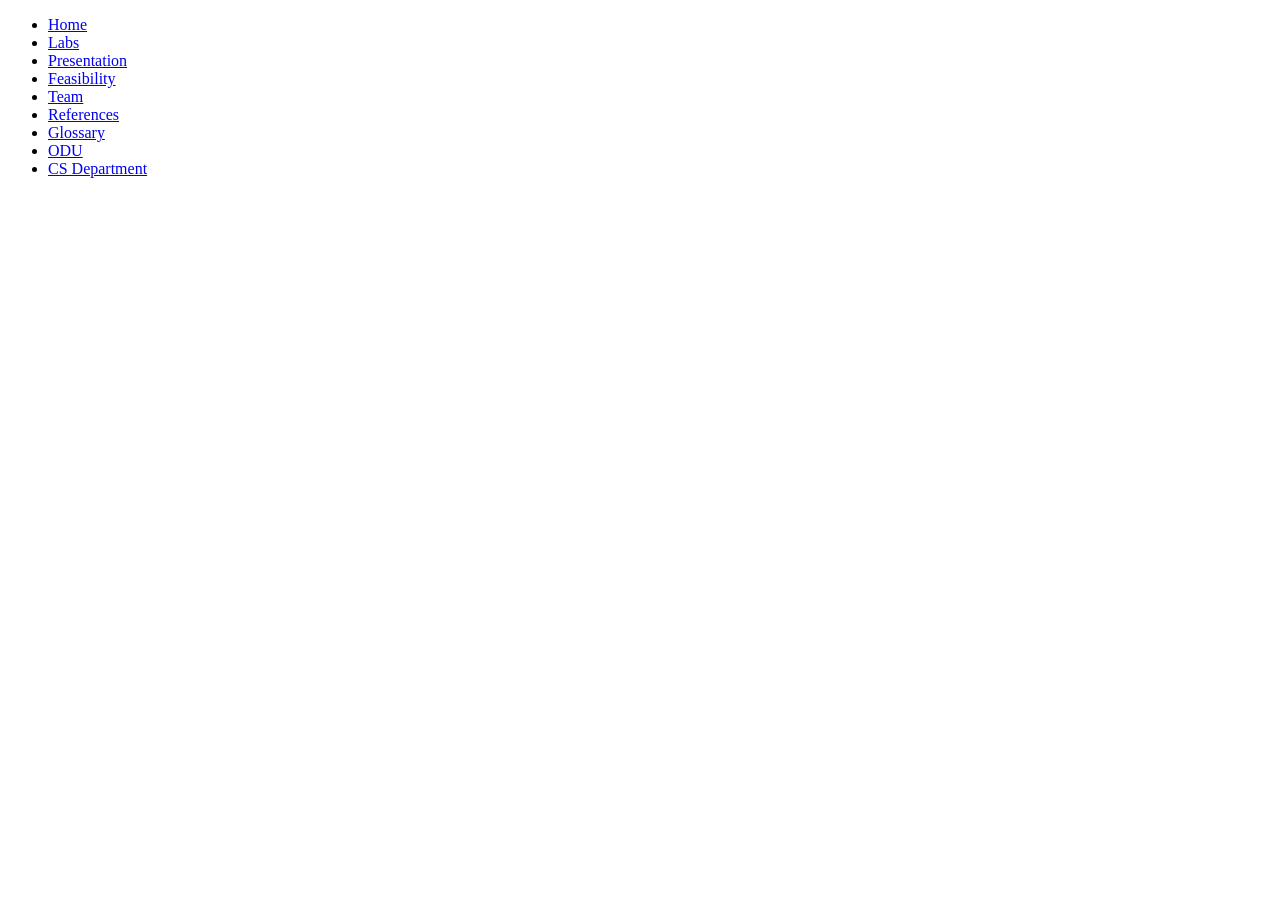
<file: header.html>
<!doctype html>
<html lang="en">
  <head>
 <ul class="navigation">
          <li class="list"><a href="index.html">Home</a></li>
          <li class="list"><a href="labs.html">Labs</a></li>
          <li class="list"><a href="presentation.html">Presentation</a></li>
          <li class="list"><a href="feasibility.html">Feasibility</a></li>
          <li class="list"><a href="team_bios.html">Team</a></li>
          <li class="list"><a href="references.html">References</a></li>
          <li class="list"><a href="glossary.html">Glossary</a></li>
          <li class="list"><a href="http://www.odu.edu/">ODU</a></li>
          <li class="list"><a href="http://www.cs.odu.edu/">CS Department</a></li>
        </ul>
  </head>
  </html>
</file>
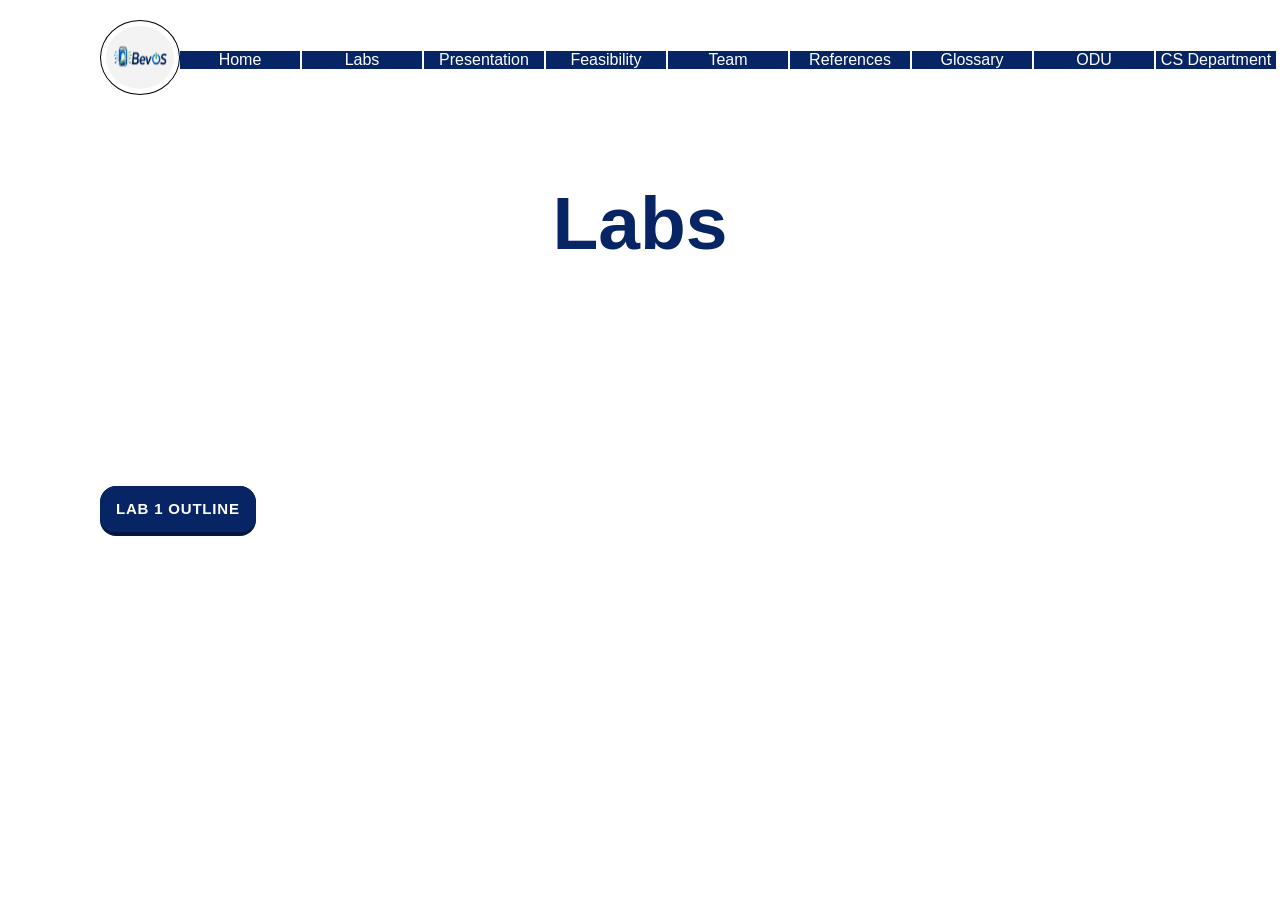
<file: labs.html>
<!doctype html>
<html lang="en">
  <head>
    <meta charset="UTF-8" />
    <meta name="description" content="Presentation" />
    <meta
      name="keywords"
      content="HTML, CSS, JavaScript,Bootstraps,jquery,#mhmiyazi,mh miyazi,MHMiyazi,mhmiyazi,mh miyazi"
    />
    <meta http-equiv="X-UA-Compatible" content="IE=edge" />
    <meta name="viewport" content="width=device-width, initial-scale=1.0" />
    <title>BevOS</title>
    <link rel="stylesheet" href="css/energy.css" />
  </head>

  <body>
    <section class="team-section" style="min-height: auto; display: block">
      <header>
        <a href="index.html" class="logo"><img src="img/BevOS_can.png" alt="BevOS logo" /></a>
        <!-- replace this with a logo when we figured out what to put-->

        <div class="toggle" onclick="toggleMenu()"></div>
        <!-- new nav bar -->
         <div id="header-placeholder"></div>
      </header>
    </section>
    <h1 class="presentation-title">Labs</h1>
    <section class="presentation-section">
      <a href = "src/main/resources/lab1Outline_411.pdf" target = "_blank">
      <button class = "lab-button">Lab 1 Outline</button></a>
      </iframe>
    </section>
    <script>
      fetch('header.html')
            .then(response => response.text())
            .then(data => {
                document.getElementById('header-placeholder').innerHTML = data;
            });
    </script>
  </body>
</html>
</file>
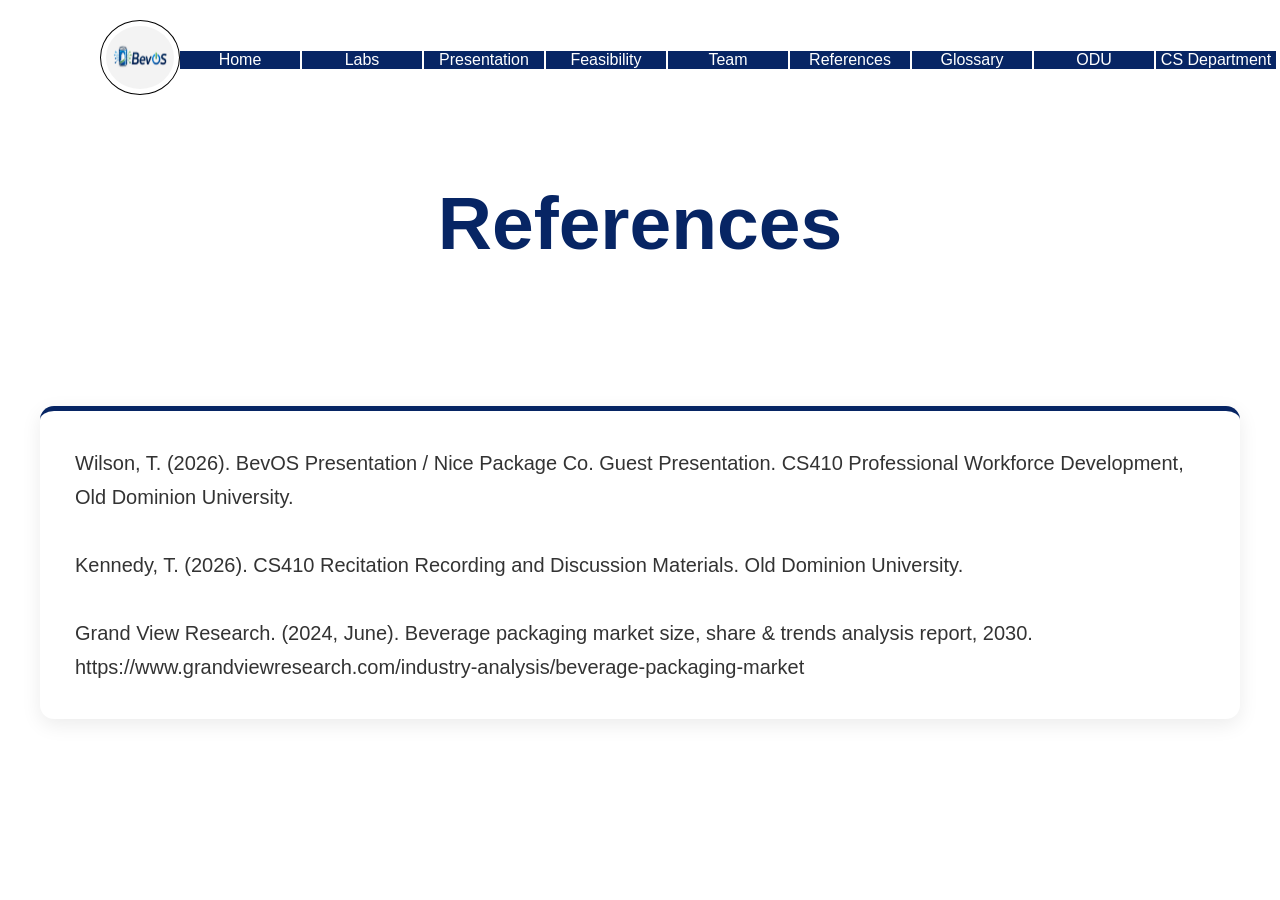
<file: references.html>
<!doctype html>
<html lang="en">
  <head>
    <meta charset="UTF-8" />
    <meta name="description" content="Presentation" />
    <meta
      name="keywords"
      content="HTML, CSS, JavaScript,Bootstraps,jquery,#mhmiyazi,mh miyazi,MHMiyazi,mhmiyazi,mh miyazi"
    />
    <meta http-equiv="X-UA-Compatible" content="IE=edge" />
    <meta name="viewport" content="width=device-width, initial-scale=1.0" />
    <title>BevOS</title>
    <link rel="stylesheet" href="css/energy.css" />
  </head>

  <body>
    <section class="team-section" style="min-height: auto; display: block">
      <header>
        <a href="index.html" class="logo"><img src="img/BevOS_can.png" alt="BevOS logo" /></a>
        <!-- replace this with a logo when we figured out what to put-->

        <div class="toggle" onclick="toggleMenu()"></div>
        <div id="header-placeholder"></div>
       
      </header>
    </section>
    <h1 class="presentation-title">References</h1>

    <section class="info-section">
      <div class="info-box hero-box">
        
        <p>
          Wilson, T. (2026). BevOS Presentation / Nice Package Co. Guest Presentation. CS410 Professional Workforce Development, Old Dominion University.
          <br><br>Kennedy, T. (2026). CS410 Recitation Recording and Discussion Materials. Old Dominion University.
          <br><br>Grand View Research. (2024, June). Beverage packaging market size, share & trends analysis report, 2030. https://www.grandviewresearch.com/industry-analysis/beverage-packaging-market

        </p>
      </div>
    </section> 
     <script>
      fetch('header.html')
            .then(response => response.text())
            .then(data => {
                document.getElementById('header-placeholder').innerHTML = data;
            });
    </script>
  </body>
</html>
</file>
<file: css/energy.css>
/*Code BY MH Miyazi*/


/*Author LazyDevsOP*/

* {
    margin: 0;
    padding: 0;
    box-sizing: border-box;
    font-family: 'poppins', sans-serif;
    /*Code BY MH Miyazi*/
}

section {
    position: relative;
    width: 100%;
    /*Code BY MH Miyazi*/
    /* min-height: 100vh; */
    padding: 120px 100px 50px 100px;;
    display: flex;
    justify-content: space-between;
    align-items: center;
    background: #fff;
}

header {
    position: absolute;
    top: 0;
    left: 0;
    /*Code BY MH Miyazi*/
    width: 100%;
    padding: 20px 100px;
    display: flex;
    justify-content: space-between;
    align-items: center;
    transition: 0.5s;
}

header .logo img {
    position: relative;
    width: 80px;
    height: 75px;
    border: 1px solid #000000;
    border-radius: 100%;
    padding: 5px;
    /*Code BY MH Miyazi*/
    transition: 0.5s;
    flex-shrink: 0;
}

header ul {
    text-align: center;
    position: relative;
    display: flex;
    transition: 0.5s;
}

header ul li {
    /*Code BY MH Miyazi*/
    width: 120px;
    margin-right: 2px;
    background: #072564;
    list-style: none;
    transition: 0.5s;
}

header ul li a {
    display: inline-block;
    color: #fff;
    font-weight: 400;
    text-decoration: none;
    transition: 0.5s;
    /*Code BY MH Miyazi*/
}

.content {
    position: relative;
    width: 100%;
    display: flex;
    justify-content: center;
    align-items: center;
    transition: 0.5s;
    /*Code BY MH Miyazi*/
}

.content .textBox {
    position: relative;
    max-width: 600px;
    transition: 0.5s;
}


/*Code BY MH Miyazi*/

.content .textBox h2 {
    color: #333;
    font-size: 4em;
    line-height: 1.4em;
    font-weight: 500;
    transition: 0.5s;
}

.content .textBox h2 span {
    color: #072564;
    font-size: 1.2em;
    font-weight: 900;
}

.content .textBox p {
    color: #333;
    transition: 0.5s;
}

.content .textBox .buy {
    display: inline-block;
    margin-top: 20px;
    padding: 8px 20px;
    background: #072564;
    color: #fff;
    border-radius: 40px;
    font-weight: 500;
    letter-spacing: 1px;
    text-decoration: none;
    transition: 0.5s;
}

.price_tag {
    display: none;
    width: auto;
    height: 38px;
    background-color: #979797;
    -webkit-border-radius: 3px 4px 4px 3px;
    -moz-border-radius: 3px 4px 4px 3px;
    border-radius: 3px 4px 4px 3px;
    border-left: 1px solid #979797;
    margin-left: 19px;
    position: relative;
    color: white;
    font-weight: 300;
    font-family: 'poppins', sans-serif;
    font-size: 22px;
    line-height: 38px;
    padding: 0 10px 0 10px;
}

.price_tag:before {
    content: "";
    position: absolute;
    display: block;
    left: -19px;
    width: 0;
    height: 0;
    border-top: 19px solid transparent;
    border-bottom: 19px solid transparent;
    border-right: 19px solid #979797;
}

.price_tag:after {
    content: "";
    background-color: white;
    border-radius: 50%;
    width: 4px;
    height: 4px;
    display: block;
    position: absolute;
    left: -9px;
    top: 17px;
}

.buy:hover+.price_tag {
    display: inline-block;
}

.content .imgBox {
    width: 600px;
    display: flex;
    justify-content: flex-end;
    padding-right: 50px;
    margin-top: 50px;
    transition: 0.5s;
}

.content .imgBox img {
    max-width: 340px;
    transition: 0.5s;
}

.thumb {
    position: absolute;
    left: 50%;
    bottom: 20px;
    transform: translateX(-50%);
    display: flex;
}

.thumb li {
    list-style: none;
    display: inline-block;
    margin: 0 20px;
    cursor: pointer;
    transition: 0.5s;
}

.thumb li:hover {
    transform: translateY(-15px);
}

.thumb li img {
    max-width: 60px;
    transition: 0.5s;
}

.sci {
    position: absolute;
    top: 50%;
    right: 30px;
    transform: translateY(-50%);
    display: flex;
    justify-content: center;
    align-items: center;
    flex-direction: column;
    transition: 0.5s;
}

.sci li {
    list-style: none;
}

.sci li a {
    display: inline-block;
    margin: 5px 0;
    transform: scale(0.6);
    filter: invert(1);
}

.circle {
    position: absolute;
    top: 0;
    left: 0;
    width: 100%;
    height: 100%;
    background: #072564;
    clip-path: circle(600px at right 800px);
    transition: 0.5s;
}

@media (max-width: 991px) {
    header {
        padding: 20px;
    }
    .logo img {
        border: 1px solid #072564;
        border-radius: 50%;
        padding: 5px;
        width: 60px;
        height: 60px;
    }
    header ul {
        display: none;
    }
    .toggle {
        position: relative;
        width: 30px;
        height: 30px;
        cursor: pointer;
        background: url(menu.png);
        background-size: 30px;
        background-position: center;
        background-repeat: no-repeat;
        filter: none;
        background-color: #072564;
        border-radius: 8px;
        transition: 0.5s;
    }
    .toggle.active {
        position: fixed;
        right: 20px;
        background: url(close.png);
        background-size: 25px;
        background-position: center;
        background-repeat: no-repeat;
        filter: invert(1);
        z-index: 11;
        transition: 0.5s;
        
    }
    header ul.navigation.active {
        position: fixed;
        top: 0;
        left: 0;
        width: 100%;
        height: 100%;
        display: flex;
        justify-content: center;
        align-items: center;
        flex-direction: column;
        background: #fff;
        z-index: 10;
        transition: 0.5s;
    }
    header ul li {
        width: 300px;
        height: 50px;
        margin-bottom: 10px;
        border-radius: 5px;
    }
    header ul li:hover a {
        font-size: 2em;
        font-weight: 900;
    }
    header ul li a {
        font-size: 1.5em;
        margin: 5px 0;
        transition: 0.5s;
    }
    section {
        padding: 20px;
    }
    .content {
        flex-direction: column;
        margin-top: 100px;
        transition: 0.5s;
    }
    .content .textBox h2 {
        font-size: 2.5em;
        margin-bottom: 15px;
        transition: 0.5s;
    }
    .content .textBox {
        max-width: 100%;
        transition: 0.5s;
    }
    .content .imgBox {
        max-width: 100%;
        justify-content: center;
        transition: 0.5s;
    }
    .content .imgBox img {
        margin-bottom: 70px;
        max-width: 300px;
        transition: 0.5s;
    }
    .thumb {
        padding-top: 10px;
    }
    .thumb li img {
        max-width: 40px;
        transition: 0.5s;
    }
    .circle {
        clip-path: circle(400px at center bottom);
        transition: 0.5s;
    }
    .sci {
        background: #072564;
        right: 0;
        width: 50px;
        border-top-left-radius: 5px;
        border-bottom-left-radius: 5px;
        transition: 0.5s;
    }
}

@media (max-width: 1125px) {
    .content .textBox h2 {
        font-size: 2.5em;
        margin-top: 1px;
        margin-bottom: 15px;
        transition: 0.5s;
    }
}

.team-section {
    width: 100%;
    padding: 120px 50px 50px;
    position: relative;
    text-align: center;
    display: block;
    min-height: auto;
}

.team-container {
    display: flex;
    justify-content: center;
    gap: 30px;
    flex-wrap: wrap;
    padding-top: 75px;
}

.team-card {
    width: 300px;
    background: white;
    border-radius: 15px;
    overflow: hidden;
    box-shadow: 0 5px 15px rgba(0,0,0,0.15);
}

.team-card img {
    width: 100%;
    height: 300px;
    object-fit: cover;
}

.team-info {
    padding: 20px;
}

.team-info h2 {
    margin-bottom: 5px;
}

.team-info h3 {
    color: gray;
    font-size: 16px;
}

.team-info p {
    line-height: 1.5;
}

.team-title {
    font-size: 75 px;
    margin-top: 0px;
    margin-bottom: 150px;
}

.presentation-title {
    font-size: 75px;
    margin-top: 10px;
    margin-bottom: 100px;
    text-align: center;
    color: #072564;
}

/* ================= Home Page Info ================= */

.info-section {
    display: grid;
    grid-template-columns: repeat(2, minmax(0, 1fr));
    gap: 40px;

    width: 100%;
    max-width: 1500px;
    margin: 60px auto;
    padding: 40px;

    align-items: stretch;
}

.hero-box {
    grid-column: 1 / -1;
}

.hero-box h2 {
    font-size: 40px !important;
    margin-bottom: 20px;
}

.hero-box p {
    font-size: 20px !important;
    line-height: 1.8;
}

.solution-box {
    grid-column: 1 / -1;
}

.info-box {
    width: 100%;
    height: 100%;
    margin: 0;
    padding: 35px;

    background: #ffffff;
    border-radius: 14px;
    border-top: 5px solid #072564;
    box-shadow: 0 6px 20px rgba(0, 0, 0, 0.08);
}

.info-box h2 {
    margin: 0 0 18px;
    color: #072564;
    font-size: 30px;
    line-height: 1.2;
}

.info-box p {
    margin: 0;
    color: #333333;
    font-size: 17px;
    line-height: 1.7;
}

/* Tablet */
@media (max-width: 900px) {
    .info-section {
        grid-template-columns: 1fr;
        padding: 30px 20px;
    }
}

/* Mobile */
@media (max-width: 500px) {
    .info-section {
        margin: 30px auto;
        padding: 20px 15px;
        gap: 20px;
    }

    .info-box {
        padding: 25px;
    }

    .info-box h2 {
        font-size: 25px;
    }

    .info-box p {
        font-size: 16px;
    }
}

.lab-button{ 
  appearance: button;
  background-color: #031640;
  border: solid transparent;
  border-radius: 16px;
  border-width: 0 0 4px;
  box-sizing: border-box;
  color: #FFFFFF;
  cursor: pointer;
  display: inline-block;
  font-family: din-round,sans-serif;
  font-size: 15px;
  font-weight: 700;
  letter-spacing: .8px;
  line-height: 20px;
  margin: 0;
  outline: none;
  overflow: visible;
  padding: 13px 16px;
  text-align: center;
  text-transform: uppercase;
  touch-action: manipulation;
  transform: translateZ(0);
  transition: filter .2s;
  user-select: none;
  -webkit-user-select: none;
  vertical-align: middle;
  white-space: nowrap;
  width: 100%;
}

.lab-button:after {
  background-clip: padding-box;
  background-color: #072564;
  border: solid transparent;
  border-radius: 16px;
  border-width: 0 0 4px;
  bottom: -4px;
  content: "";
  left: 0;
  position: absolute;
  right: 0;
  top: 0;
  z-index: -1;
}

.lab-button,
.lab-button:focus {
  user-select: auto;
}

.lab-button:hover:not(:disabled) {
  filter: brightness(1.1);
  -webkit-filter: brightness(1.1);
}

.lab-button:disabled {
  cursor: auto;
}

.lab-button:active {
  border-width: 4px 0 0;
  background: none;
}
</file>
